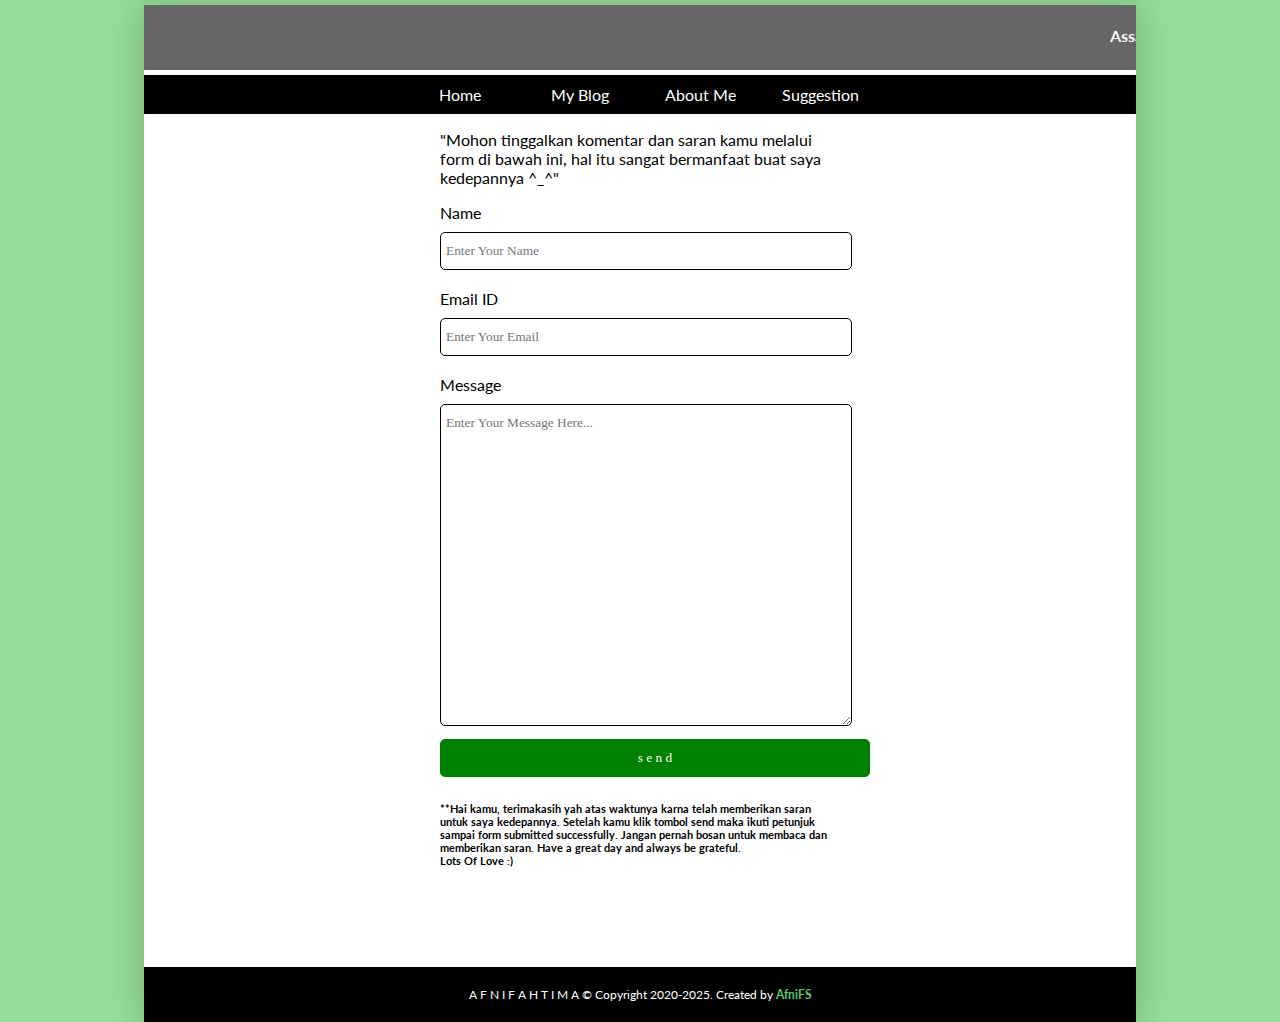
<file: kontak.html>
<!doctype html>
<html>
<head>
	<meta charset="utf-8">
	<meta name="vewport" content="width=device-width, initial-scale=1.0">
	<link rel="icon" type="icon/x-image" href="image/transparent.png">
	<link rel="stylesheet" type="text/css" href="css/main.css">
	<link href="https://fonts.googleapis.com/css?family=Lato" rel="stylesheet">
	<title>Sharing is caring</title>
</head>
<body>

<div class="container">

	<div id="runningtext">
<marquee behavior="scroll" scrollamount="3" onmouseover="this.stop();" onmouseout="this.start();" direction="left">
<h4>Assalamu'alaykum Warrahmatullah Wabarakatuh, peace be unto you and also Allah's Mercy and blessing as well :)</h4>
</marquee>
</div>
	<!-- Menu Navigasi -->
	<nav>
		<ul>
			<li><a href="index.html">Home</a></li>
			<li><a href="blog.html">My Blog</a></li>
			<li><a href="tentang.html">About Me</a></li>
			<li><a href="kontak.html">Suggestion</a></li>
		</ul>
	</nav>


	<!-- blog -->
	<main>
		<div class="kontak">
		<p>"Mohon tinggalkan komentar dan saran kamu melalui form di bawah ini, hal itu sangat bermanfaat buat saya kedepannya ^_^"</p>
			<form action="https://formspree.io/afni04fahtima@gmail.com" method="post" name="form" class="form-box">
				<label for="name"> Name</label> <br>
				<input type="text" name="name" class="inp" placeholder="Enter Your Name" required> <br><br>
				<label for="email">Email ID </label><br>
				<input type="email" name="email" class="inp" placeholder="Enter Your Email" required> <br><br>
				<label for="message">Message </label><br>
				<textarea name="msg" class="msg-box" placeholder="Enter Your Message Here..." required></textarea><br>
				<input type="submit" name="submit" value="s e n d" class="sub-btn">
			</form>
	<h6> **Hai kamu, terimakasih yah atas waktunya karna telah memberikan saran untuk saya kedepannya. Setelah kamu klik tombol send maka ikuti petunjuk sampai form submitted successfully. Jangan pernah bosan untuk membaca dan memberikan saran. Have a great day and always be grateful. <Br>Lots Of Love :) </h6>
		</div>

	</main>

		<!-- Footer -->
	<footer>
		A F N I   F A H T I M A &copy; Copyright 2020-2025. Created by <a href="https://www.instagram.com/afni_fahtima/" target="_blank">AfniFS</a>
	</footer>
</div>

</body>

<!-- Histats.com  START  (aync)-->
<script type="text/javascript">var _Hasync= _Hasync|| [];
_Hasync.push(['Histats.start', '1,4423844,4,0,0,0,00010000']);
_Hasync.push(['Histats.fasi', '1']);
_Hasync.push(['Histats.track_hits', '']);
(function() {
var hs = document.createElement('script'); hs.type = 'text/javascript'; hs.async = true;
hs.src = ('//s10.histats.com/js15_as.js');
(document.getElementsByTagName('head')[0] || document.getElementsByTagName('body')[0]).appendChild(hs);
})();</script>
<noscript><a href="/" target="_blank"><img  src="//sstatic1.histats.com/0.gif?4423844&101" alt="" border="0"></a></noscript>
<!-- Histats.com  END  -->

</html>
</file>
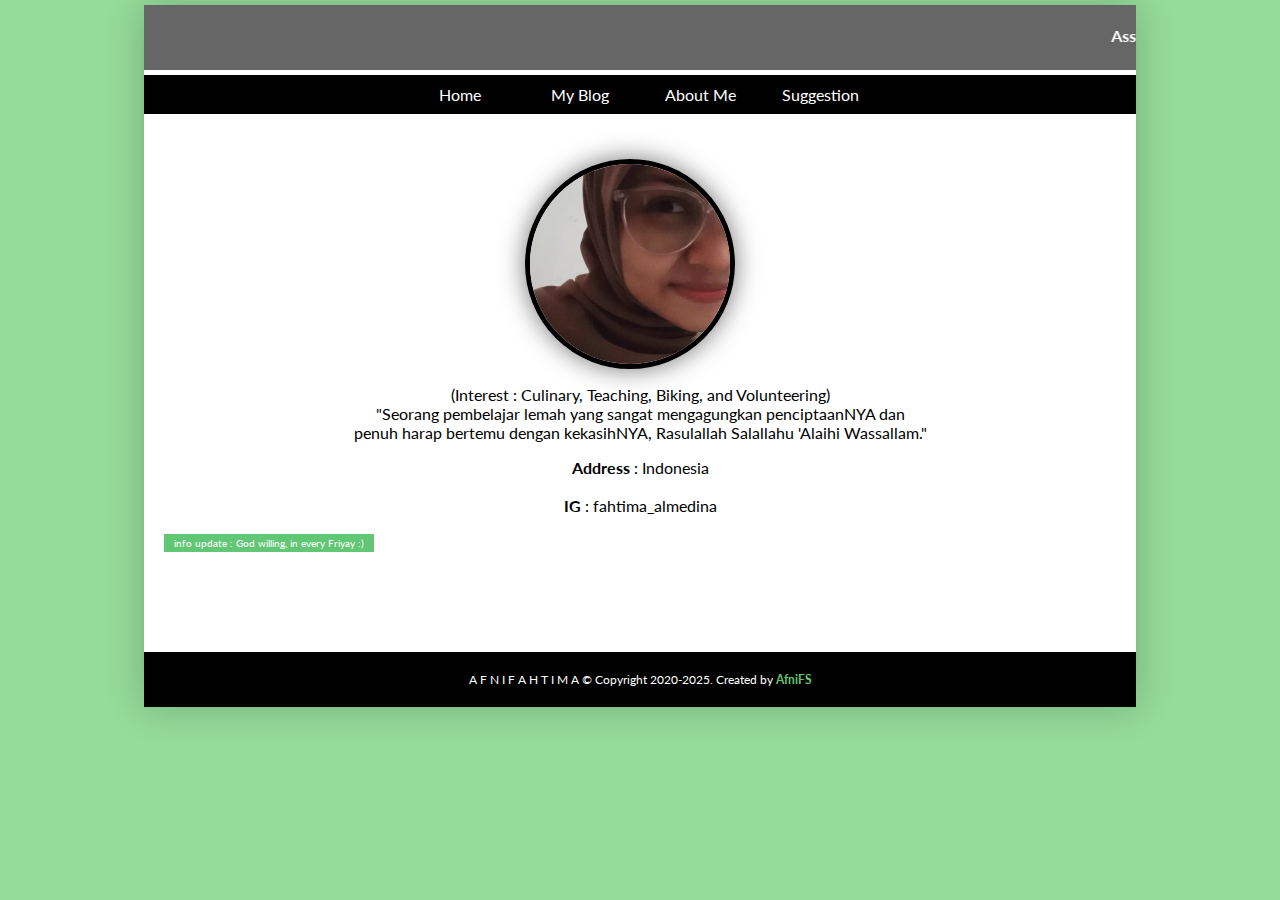
<file: tentang.html>
<!doctype html>
<html>
<head>
	<meta charset="utf-8">
	<meta name="vewport" content="width=device-width, initial-scale=1.0">
	<link rel="icon" type="icon/x-image" href="image/transparent.png">
	<link rel="stylesheet" type="text/css" href="css/main.css">
	<link href="https://fonts.googleapis.com/css?family=Lato" rel="stylesheet">
	<title>sharing is caring</title>
</head>
<body>

<div class="container">
	<div id="runningtext">
<marquee behavior="scroll" scrollamount="3" onmouseover="this.stop();" onmouseout="this.start();" direction="left">
<h4>Assalamu'alaykum Warrahmatullah Wabarakatuh, peace be unto you and also Allah's Mercy and blessing as well :)</h4>
</marquee>
</div>

	<!-- Menu Navigasi -->
	<nav>
		<ul>
			<li><a href="index.html">Home</a></li>
			<li><a href="blog.html">My Blog</a></li>
			<li><a href="tentang.html">About Me</a></li>
			<li><a href="kontak.html">Suggestion</a></li>
		</ul>
	</nav>


	<!-- blog -->
	<main>
		<div class="section">
			<img src="image/IMG_20240416_191640_750.jpg">
			<p>
				(Interest : Culinary, Teaching, Biking, and Volunteering) <br/>
				 "Seorang pembelajar lemah yang sangat mengagungkan penciptaanNYA dan
				<br/>penuh harap bertemu dengan kekasihNYA, Rasulallah Salallahu 'Alaihi Wassallam."
			</p>
			<p>
				<strong>Address</strong> : Indonesia <br> <br>
				
				<strong>IG</strong> : fahtima_almedina
			</p>
		</div>
		<article>
				<p>
					<a href="blog.html">info update : God willing, in every Friyay :)</a>

			</p>
	</main>

	<!-- Footer -->
	<footer>
		A F N I   F A H T I M A &copy; Copyright 2020-2025. Created by <a href="https://www.instagram.com/afni_fahtima/" target="_blank">AfniFS</a>
	</footer>

</div>

</body>


<!-- Histats.com  START  (aync)-->
<script type="text/javascript">var _Hasync= _Hasync|| [];
_Hasync.push(['Histats.start', '1,4423844,4,0,0,0,00010000']);
_Hasync.push(['Histats.fasi', '1']);
_Hasync.push(['Histats.track_hits', '']);
(function() {
var hs = document.createElement('script'); hs.type = 'text/javascript'; hs.async = true;
hs.src = ('//s10.histats.com/js15_as.js');
(document.getElementsByTagName('head')[0] || document.getElementsByTagName('body')[0]).appendChild(hs);
})();</script>
<noscript><a href="/" target="_blank"><img  src="//sstatic1.histats.com/0.gif?4423844&101" alt="" border="0"></a></noscript>
<!-- Histats.com  END  -->


</html>
</file>
<file: css/main.css>
body {
	padding: 0;
	margin: 0;
	background: #95db99;
	font-family: 'Lato', sans-serif;
}
#runningtext{
width : 100%;
height : 25px
padding-top : 7px;
margin: 5px 0 5px 0;
background-color: black;
color : white;
position : relative;
opacity: 0.6
}

.container {
	background: white;
	width: 992px;
	margin: 0 auto;
	box-shadow: 0 0 35px 1px rgba(0,0,0, 0.2);
}


.logo {
	width: 250px;
	padding: 50px 0;
}

header {
	text-align: center;
}

nav {
	background: black;
	overflow: hidden;
}

nav ul {
	list-style: none;
	padding: 0;
	margin: 0;
	width: 480px;
	margin: 0 auto;
}

nav ul li a {
	width: 100px;
	float: left;
	display: block;
	text-decoration: none;
	background: black;
	color: white;
	padding: 10px;
	text-align: center;
	transition: background .3s ease;
}

nav ul li a:hover {
	background: #4c4a4a;
}

.hero {
	position: relative;
}

.hero img {
	width: 992px;
	padding-bottom: 25px;
}


.hero .hero-text {
	position: absolute;
	top: 65px;
	left: 50px;
}

.hero .hero-text h1 {
	color: white;
	font-size: 45px;
	background: black;
	width: 300px;
	padding: 10px;
	opacity: 0.7;
}

.hero .hero-text h2 {
	color: black;
	font-size: 45px;
	text-align: center;
}

.hero .hero-text h3 {
	color: white;
	font-size: 20px;
background: black;
	width: 800px;
	padding: 50px;
	opacity: 0.7;
	text-align: center;
	
}

.hero .hero-text p {
	font-family: sans-serif;
	color: white;
	font-size: 18px;
	background: black;
	width: 300px;
	padding: 10px;
	opacity: 0.7;
}

article, .section, .kontak {
	margin: 15px 20px;
}

.section {
	text-align: center;
}

.kontak {
	width: 400px;
	margin: 0 auto;
}

input, textarea {
	width: 400px;
	padding: 10px 5px;
	border: 1px solid black;
	color: black;
	font-family: fantasy;
	border-radius: 5px;
	margin-top: 10px;
}

textarea {
	height: 300px;
}

input[type="submit"]{
	background: green;
	color: white;
	border-color: green;
	width: 430px;
	cursor: pointer;
	transition: background .15s ease;
}

input[type="submit"]:hover {
	background: #05681e;
}

article img, .section img {
	width: 200px;
	height: 200px;
	overflow: hidden;
	display: inline-block;
	margin-right: 20px;
	vertical-align: top;
}

article video{overflow: hidden;
	display: inline-block;
	margin-right: 20px;
	vertical-align: top;}

.section img {
	margin-top: 30px;
	border: 5px solid black;
	border-radius: 50%;
	box-shadow: 0px 0px 25px 1px rgba(0,0,0,0.5);
}


article p {
	display: inline-block;
	width: 728px;
	margin: 0;
}

article p a {
	text-decoration: none;
	color: white;
	background: #62c775;
	font-size: 10px;
	padding: 3px 10px;
	display: inline-block;
	transition: background .4s ease;
}

article p a:hover {
	background: #4bbc60;
}

footer {
	background: black;
	color: white;
	text-align: center;
	padding:20px 0;
	margin-top: 100px;
	font-size: 12px;
}

footer a {
	text-decoration: none;
	color: #62c775;
	font-weight: bold;
}
</file>
